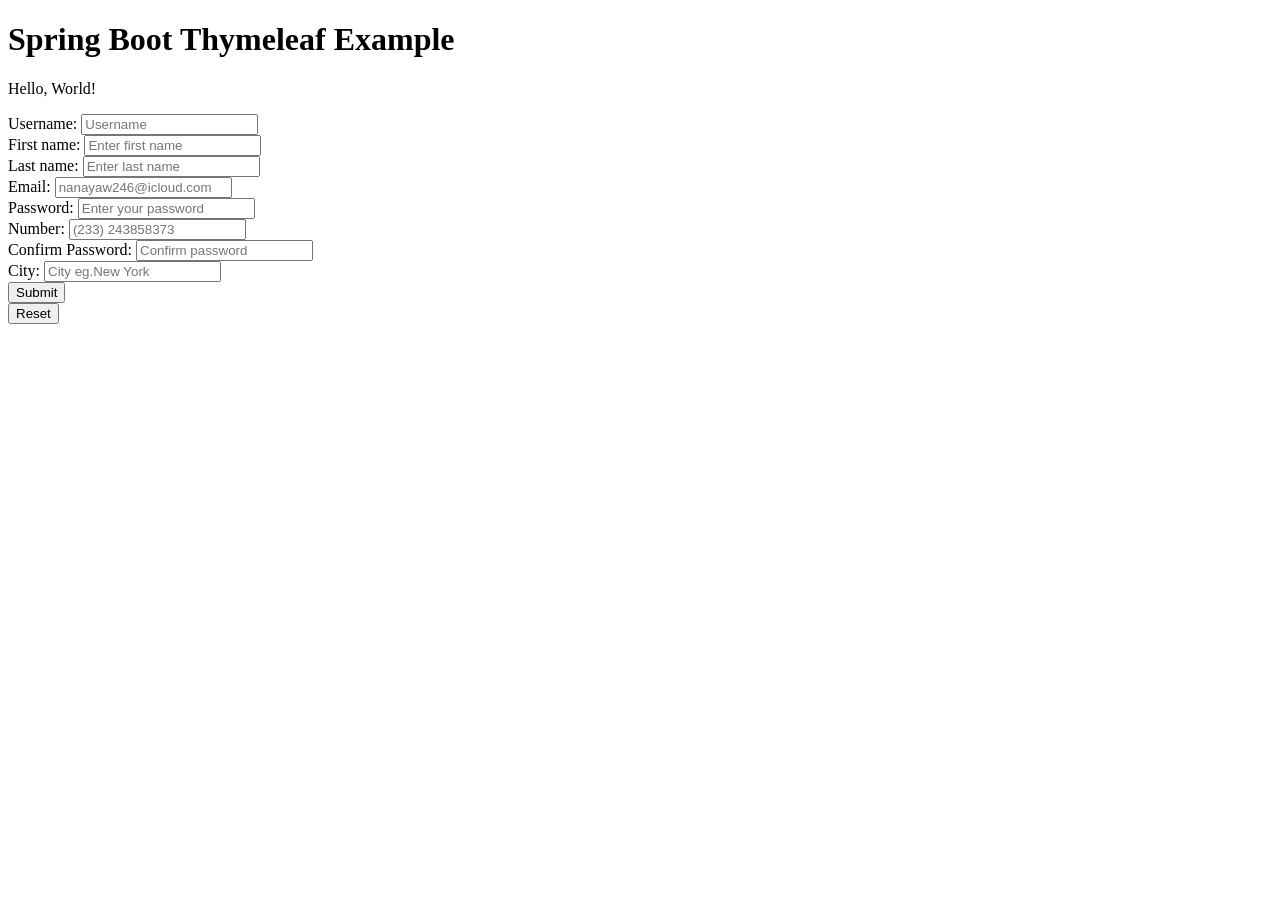
<file: src/main/resources/templates/index.html>
<!DOCTYPE HTML>
<html xmlns:th="http://www.thymeleaf.org">

<head>
    <meta charset="UTF-8" />
    <title>Sign In</title>

</head>

<body>
    <h1>Spring Boot Thymeleaf Example</h1>
    <p th:text="${message}">Hello, World!</p>
    <form action="/user/add" method="post">

        <div>
            <label for="username">Username:</label>
            <input type="text" id="username" name="username" placeholder="Username" required />
        </div>

        <div>
            <label for="fname">First name:</label>
            <input type="text" id="fname" name="first_name" placeholder="Enter first name" required />
        </div>

        <div>
            <label for="lname">Last name:</label>
            <input type="text" id="lname" name="last_name" placeholder="Enter last name" required />
        </div>

        <div>
            <label for="mail">Email:</label>
            <input type="email" id="mail" name="email" placeholder="nanayaw246@icloud.com" required />
        </div>

        <div>
            <label for="password">Password:</label>
            <input type="password" id="password" name="password" placeholder="Enter your password" required />
        </div>

        <div>
            <label for="Mobile">Number:</label>
            <input type="tel" id="Mobile" name="phone" placeholder="(233) 243858373" required />
        </div>

        <div>
            <label for="cpass">Confirm Password:</label>
            <input type="password" id="cpass" name="confirm_password" placeholder="Confirm password" required />
        </div>

        <div>
            <label for="city">City:</label>
            <input type="text" id="city" name="city" placeholder="City eg.New York" required />
        </div>

        <div>
            <input type="submit" />
        </div>

        <div>
            <input type="reset" />
        </div>

    </form>

</body>

</html>
</file>
